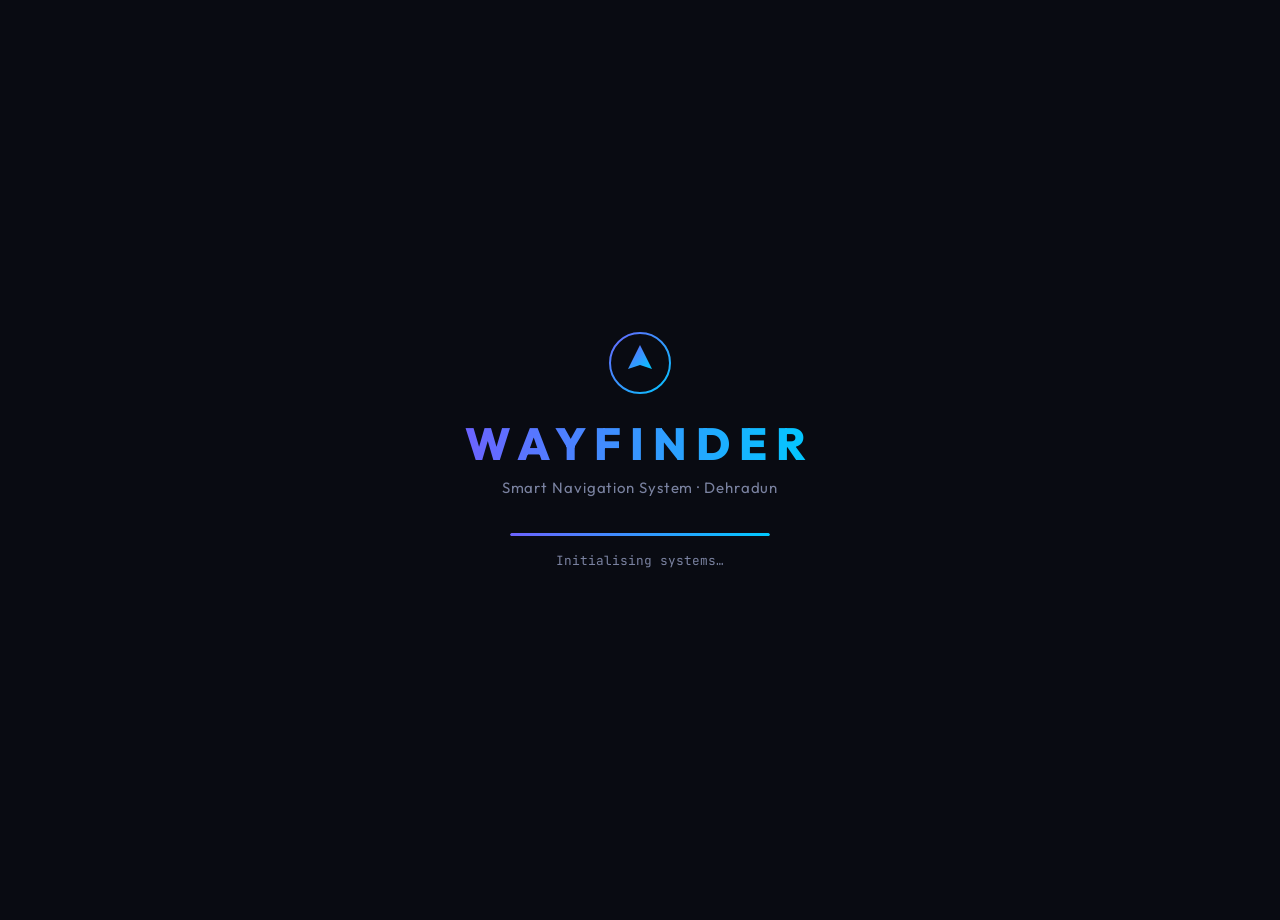
<file: index.html>
<!DOCTYPE html>
<html lang="en">
<head>
  <meta charset="UTF-8" />
  <meta name="viewport" content="width=device-width, initial-scale=1.0" />
  <title>Wayfinder — Smart Navigation System · Dehradun</title>
  <meta name="description" content="Wayfinder Smart Navigation System for Dehradun — Real-time pathfinding, traffic monitoring, weather simulation and AI chatbot." />
  <link rel="preconnect" href="https://fonts.googleapis.com" />
  <link rel="preconnect" href="https://fonts.gstatic.com" crossorigin />
  <link href="https://fonts.googleapis.com/css2?family=Outfit:wght@300;400;500;600;700;800&family=JetBrains+Mono:wght@400;500&display=swap" rel="stylesheet" />
  <link rel="stylesheet" href="style.css" />
</head>
<body>

  <!-- ─── SPLASH SCREEN ─── -->
  <div id="splash" class="splash">
    <div class="splash-inner">
      <div class="splash-logo">
        <svg width="64" height="64" viewBox="0 0 64 64" fill="none">
          <circle cx="32" cy="32" r="30" stroke="url(#sg)" stroke-width="2"/>
          <path d="M32 14 L44 38 L32 34 L20 38 Z" fill="url(#sg2)"/>
          <defs>
            <linearGradient id="sg" x1="0" y1="0" x2="64" y2="64" gradientUnits="userSpaceOnUse">
              <stop stop-color="#6C63FF"/><stop offset="1" stop-color="#00C9FF"/>
            </linearGradient>
            <linearGradient id="sg2" x1="20" y1="14" x2="44" y2="38" gradientUnits="userSpaceOnUse">
              <stop stop-color="#6C63FF"/><stop offset="1" stop-color="#00C9FF"/>
            </linearGradient>
          </defs>
        </svg>
      </div>
      <h1 class="splash-title">WAYFINDER</h1>
      <p class="splash-sub">Smart Navigation System · Dehradun</p>
      <div class="splash-bar"><div class="splash-fill"></div></div>
      <p class="splash-status" id="splashStatus">Initialising systems…</p>
    </div>
  </div>

  <!-- ─── TOP NAVBAR ─── -->
  <header class="topbar" id="topbar">
    <div class="topbar-left">
      <div class="logo-wrap">
        <svg width="32" height="32" viewBox="0 0 64 64" fill="none">
          <circle cx="32" cy="32" r="30" stroke="url(#ng)" stroke-width="2.5"/>
          <path d="M32 14 L44 38 L32 34 L20 38 Z" fill="url(#ng2)"/>
          <defs>
            <linearGradient id="ng" x1="0" y1="0" x2="64" y2="64" gradientUnits="userSpaceOnUse">
              <stop stop-color="#6C63FF"/><stop offset="1" stop-color="#00C9FF"/>
            </linearGradient>
            <linearGradient id="ng2" x1="20" y1="14" x2="44" y2="38" gradientUnits="userSpaceOnUse">
              <stop stop-color="#6C63FF"/><stop offset="1" stop-color="#00C9FF"/>
            </linearGradient>
          </defs>
        </svg>
        <span class="logo-text">WAYFINDER</span>
      </div>
      <div class="nav-pills">
        <button class="nav-pill active" id="navMap" onclick="showPanel('map')">🗺 Map</button>
        <button class="nav-pill" id="navRoute" onclick="showPanel('route')">🛣 Routes</button>
        <button class="nav-pill" id="navTraffic" onclick="showPanel('traffic')">🚦 Traffic</button>
        <button class="nav-pill" id="navWeather" onclick="showPanel('weather')">🌤 Weather</button>
        <button class="nav-pill" id="navBot" onclick="showPanel('bot')">🤖 ChatBot</button>
        <button class="nav-pill" id="navFeedback" onclick="showPanel('feedback')">💬 Feedback</button>
      </div>
    </div>
    <div class="topbar-right">
      <div class="status-badge" id="networkBadge">
        <span class="status-dot"></span>
        <span id="networkLabel">Online</span>
      </div>
      <div class="clock" id="clockDisplay"></div>
    </div>
  </header>

  <!-- ─── MAIN LAYOUT ─── -->
  <main class="app-layout">

    <!-- LEFT SIDEBAR -->
    <aside class="sidebar" id="sidebar">

      <!-- SEARCH -->
      <div class="sidebar-block">
        <label class="block-label">📍 Origin</label>
        <div class="search-wrap">
          <input type="text" id="originInput" class="search-input" placeholder="e.g. Clock Tower" oninput="filterSuggestions('origin')" onblur="hideSuggestions('origin')" />
          <ul class="suggestions" id="originSuggestions"></ul>
        </div>

        <label class="block-label" style="margin-top:12px;">🎯 Destination</label>
        <div class="search-wrap">
          <input type="text" id="destInput" class="search-input" placeholder="e.g. Mussoorie" oninput="filterSuggestions('dest')" onblur="hideSuggestions('dest')" />
          <ul class="suggestions" id="destSuggestions"></ul>
        </div>
      </div>

      <!-- ALGORITHM SELECTOR -->
      <div class="sidebar-block">
        <label class="block-label">⚙️ Algorithm</label>
        <div class="algo-grid">
          <button class="algo-btn active" id="algoDijkstra" onclick="selectAlgo('Dijkstra')">Dijkstra</button>
          <button class="algo-btn" id="algoAStar" onclick="selectAlgo('A*')">A* Search</button>
          <button class="algo-btn" id="algoBellman" onclick="selectAlgo('Bellman-Ford')">Bellman-Ford</button>
          <button class="algo-btn" id="algoFloyd" onclick="selectAlgo('Floyd-Warshall')">Floyd-Warshall</button>
        </div>
      </div>

      <!-- FIND ROUTE BUTTON -->
      <button class="btn-primary" id="findRouteBtn" onclick="findRoute()">
        <span class="btn-icon">🚀</span> Find Optimal Route
      </button>

      <!-- RESULT PANEL -->
      <div class="sidebar-block result-block" id="resultBlock" style="display:none;">
        <div class="result-header">
          <span class="result-algo-tag" id="resultAlgoTag"></span>
          <span class="result-status" id="resultStatus">Optimal ✓</span>
        </div>
        <div class="result-route" id="resultRoute"></div>
        <div class="result-stats">
          <div class="stat-item">
            <span class="stat-label">Distance</span>
            <span class="stat-val" id="statDist">—</span>
          </div>
          <div class="stat-item">
            <span class="stat-label">Est. Time</span>
            <span class="stat-val" id="statTime">—</span>
          </div>
          <div class="stat-item">
            <span class="stat-label">Nodes</span>
            <span class="stat-val" id="statNodes">—</span>
          </div>
        </div>
      </div>

      <!-- LOCATION CATEGORIES -->
      <div class="sidebar-block">
        <label class="block-label">🗂 Filter Locations</label>
        <div class="filter-chips">
          <button class="chip active" onclick="filterMarkers('All')">All</button>
          <button class="chip" onclick="filterMarkers('Transport Hub')">🚌 Transport</button>
          <button class="chip" onclick="filterMarkers('Hospital')">🏥 Hospital</button>
          <button class="chip" onclick="filterMarkers('College')">🎓 College</button>
          <button class="chip" onclick="filterMarkers('Mall')">🛍 Mall</button>
          <button class="chip" onclick="filterMarkers('Tourist Place')">🏔 Tourist</button>
          <button class="chip" onclick="filterMarkers('Market')">🏪 Market</button>
        </div>
      </div>

    </aside>

    <!-- ─── PANEL: MAP ─── -->
    <section class="panel active" id="panelMap">
      <div id="map" class="map-container"></div>
      <!-- Map overlays -->
      <div class="map-overlay-btns">
        <button class="map-fab" onclick="recenterMap()" title="Recenter">🎯</button>
        <button class="map-fab" onclick="toggleTrafficLayer()" title="Traffic layer" id="trafficToggle">🚦</button>
        <button class="map-fab" onclick="clearRoute()" title="Clear route">🗑</button>
      </div>
      <div class="map-info-card" id="mapInfoCard" style="display:none;"></div>
    </section>

    <!-- ─── PANEL: ROUTES ─── -->
    <section class="panel" id="panelRoute">
      <div class="panel-page">
        <div class="panel-header">
          <h2 class="panel-title">🛣 All Shortest Paths</h2>
          <p class="panel-sub">Computed from Clock Tower using Dijkstra + real Haversine distances</p>
        </div>
        <div class="algo-overview-grid" id="dijkstraTable"></div>
        <div class="floyd-section">
          <h3 class="section-title">Floyd-Warshall Distance Matrix</h3>
          <div class="matrix-wrap" id="floydMatrix"></div>
        </div>
      </div>
    </section>

    <!-- ─── PANEL: TRAFFIC ─── -->
    <section class="panel" id="panelTraffic">
      <div class="panel-page">
        <div class="panel-header">
          <h2 class="panel-title">🚦 Live Traffic Simulation</h2>
          <p class="panel-sub">Real-time traffic delay simulation across Dehradun routes</p>
        </div>
        <button class="btn-primary" style="width:fit-content;" onclick="runTrafficSim()">▶ Run Simulation</button>
        <div class="traffic-grid" id="trafficGrid"></div>
      </div>
    </section>

    <!-- ─── PANEL: WEATHER ─── -->
    <section class="panel" id="panelWeather">
      <div class="panel-page">
        <div class="panel-header">
          <h2 class="panel-title">🌤 Weather Impact Simulator</h2>
          <p class="panel-sub">See how weather conditions affect travel cost on each route</p>
        </div>
        <button class="btn-primary" style="width:fit-content;" onclick="runWeatherSim()">🔄 Simulate Weather</button>
        <div class="weather-cards" id="weatherCards"></div>
      </div>
    </section>

    <!-- ─── PANEL: CHATBOT ─── -->
    <section class="panel" id="panelBot">
      <div class="chatbot-layout">
        <div class="chat-header">
          <div class="chat-avatar">🤖</div>
          <div>
            <div class="chat-name">Wayfinder AI</div>
            <div class="chat-online">Online · Dehradun Navigator</div>
          </div>
        </div>
        <div class="chat-messages" id="chatMessages">
          <div class="msg bot-msg">
            <div class="msg-bubble">
              👋 Hi! I'm Wayfinder AI. Ask me about <strong>hospitals</strong>, <strong>colleges</strong>, <strong>malls</strong>, <strong>tourist spots</strong>, <strong>transport hubs</strong>, or type a location name for directions!
            </div>
          </div>
        </div>
        <div class="chat-input-row">
          <input type="text" id="chatInput" class="chat-input" placeholder="Ask about locations, routes, traffic…" onkeydown="if(event.key==='Enter') sendChat()" />
          <button class="chat-send" onclick="sendChat()">➤</button>
        </div>
      </div>
    </section>

    <!-- ─── PANEL: FEEDBACK ─── -->
    <section class="panel" id="panelFeedback">
      <div class="panel-page" style="max-width:700px;margin:0 auto;">
        <div class="panel-header">
          <h2 class="panel-title">💬 User Feedback</h2>
          <p class="panel-sub">Share your experience with Wayfinder</p>
        </div>
        <form class="feedback-form" onsubmit="submitFeedback(event)">
          <div class="form-group">
            <label class="form-label">Your Name</label>
            <input type="text" id="fbName" class="form-input" placeholder="Enter your name" required />
          </div>
          <div class="form-group">
            <label class="form-label">Feedback</label>
            <textarea id="fbMessage" class="form-input form-textarea" placeholder="Share your experience…" required></textarea>
          </div>
          <div class="form-group">
            <label class="form-label">Rating</label>
            <div class="star-row" id="starRow">
              <span class="star" data-val="1" onclick="setRating(1)">★</span>
              <span class="star" data-val="2" onclick="setRating(2)">★</span>
              <span class="star" data-val="3" onclick="setRating(3)">★</span>
              <span class="star" data-val="4" onclick="setRating(4)">★</span>
              <span class="star" data-val="5" onclick="setRating(5)">★</span>
            </div>
          </div>
          <button type="submit" class="btn-primary">Submit Feedback 🚀</button>
        </form>

        <!-- FEEDBACK LIST -->
        <div class="feedback-list" id="feedbackList"></div>
      </div>
    </section>

  </main>

  <!--
    ═══════════════════════════════════════════════════════════
    GOOGLE MAPS API KEY - User input
    ═══════════════════════════════════════════════════════════
  -->
  <div style="margin: 20px; text-align:center;">
    <input id="apiKeyInput" type="text" placeholder="Enter Google Maps API Key" style="width:300px;">
    <button onclick="loadGoogleMaps()">Load Map</button>
  </div>
  <script>
    function loadGoogleMaps() {
      const key = document.getElementById('apiKeyInput').value.trim();
      if (!key) {
        alert('Please enter a valid API key!');
        return;
      }
      // Remove any existing Google Maps script
      const oldScript = document.getElementById('gmaps-script');
      if (oldScript) oldScript.remove();
      // Create new script tag
      const script = document.createElement('script');
      script.id = 'gmaps-script';
      script.src = `https://maps.googleapis.com/maps/api/js?key=${key}&libraries=places,geometry&callback=initMap`;
      script.async = true;
      script.defer = true;
      document.body.appendChild(script);
    }
    // Optional: auto-load if key is in localStorage
    window.onload = function() {
      const savedKey = localStorage.getItem('mapsApiKey');
      if (savedKey) {
        document.getElementById('apiKeyInput').value = savedKey;
        loadGoogleMaps();
      }
    }
    // Save key on input
    document.addEventListener('DOMContentLoaded', function() {
      document.getElementById('apiKeyInput').addEventListener('change', function(e) {
        localStorage.setItem('mapsApiKey', e.target.value.trim());
      });
    });
  </script>
  <script src="app.js"></script>
</body>
</html>
</file>
<file: style.css>
/* ═══════════════════════════════════════
   WAYFINDER — STYLE SYSTEM
   Dark-glass command-centre aesthetic
═══════════════════════════════════════ */

:root {
  --bg:        #090b12;
  --surface:   #0f1220;
  --surface2:  #141828;
  --border:    rgba(108, 99, 255, 0.18);
  --border2:   rgba(255,255,255,0.06);
  --accent:    #6C63FF;
  --accent2:   #00C9FF;
  --green:     #00e676;
  --yellow:    #FFD600;
  --red:       #FF5252;
  --orange:    #FF9800;
  --text:      #e8eaf0;
  --text-dim:  #7a82a0;
  --radius:    14px;
  --radius-sm: 8px;
  --font:      'Outfit', sans-serif;
  --mono:      'JetBrains Mono', monospace;
  --glow:      0 0 24px rgba(108, 99, 255, 0.3);
  --shadow:    0 4px 32px rgba(0,0,0,0.5);
}

*, *::before, *::after { box-sizing: border-box; margin: 0; padding: 0; }

html { font-size: 15px; scroll-behavior: smooth; }

body {
  font-family: var(--font);
  background: var(--bg);
  color: var(--text);
  min-height: 100vh;
  overflow: hidden;
}

/* ── SCROLLBAR ── */
::-webkit-scrollbar { width: 5px; }
::-webkit-scrollbar-track { background: transparent; }
::-webkit-scrollbar-thumb { background: var(--border); border-radius: 8px; }

/* ═══════════════════════════════════════
   SPLASH
═══════════════════════════════════════ */
.splash {
  position: fixed; inset: 0; z-index: 9999;
  background: var(--bg);
  display: flex; align-items: center; justify-content: center;
  transition: opacity 0.6s ease, visibility 0.6s ease;
}
.splash.hidden { opacity: 0; visibility: hidden; pointer-events: none; }

.splash-inner { text-align: center; }

.splash-logo {
  display: flex; justify-content: center;
  animation: pulse 1.8s ease-in-out infinite;
}
@keyframes pulse {
  0%,100% { transform: scale(1); filter: drop-shadow(0 0 12px #6C63FF); }
  50% { transform: scale(1.08); filter: drop-shadow(0 0 28px #00C9FF); }
}

.splash-title {
  font-size: 3rem; font-weight: 800; letter-spacing: .2em;
  background: linear-gradient(90deg, #6C63FF, #00C9FF);
  -webkit-background-clip: text; -webkit-text-fill-color: transparent;
  margin: 20px 0 6px;
}
.splash-sub { color: var(--text-dim); font-size: 1rem; letter-spacing: .06em; margin-bottom: 36px; }

.splash-bar {
  width: 260px; height: 3px; background: var(--surface2);
  border-radius: 99px; overflow: hidden; margin: 0 auto 16px;
}
.splash-fill {
  height: 100%; width: 0%;
  background: linear-gradient(90deg, #6C63FF, #00C9FF);
  border-radius: 99px;
  animation: fill 2.4s ease forwards;
}
@keyframes fill { to { width: 100%; } }

.splash-status { color: var(--text-dim); font-size: .85rem; font-family: var(--mono); }

/* ═══════════════════════════════════════
   TOPBAR
═══════════════════════════════════════ */
.topbar {
  position: fixed; top: 0; left: 0; right: 0; z-index: 100;
  height: 62px;
  background: rgba(9,11,18,0.85);
  backdrop-filter: blur(18px);
  -webkit-backdrop-filter: blur(18px);
  border-bottom: 1px solid var(--border);
  display: flex; align-items: center;
  justify-content: space-between;
  padding: 0 20px;
  gap: 16px;
}

.topbar-left { display: flex; align-items: center; gap: 24px; }
.topbar-right { display: flex; align-items: center; gap: 16px; }

.logo-wrap { display: flex; align-items: center; gap: 10px; }
.logo-text {
  font-size: 1.05rem; font-weight: 800; letter-spacing: .2em;
  background: linear-gradient(90deg, #6C63FF, #00C9FF);
  -webkit-background-clip: text; -webkit-text-fill-color: transparent;
}

.nav-pills { display: flex; gap: 4px; }
.nav-pill {
  padding: 6px 14px; border-radius: 20px;
  background: transparent; border: 1px solid transparent;
  color: var(--text-dim); font-family: var(--font); font-size: .85rem;
  cursor: pointer; transition: all .2s;
}
.nav-pill:hover { background: var(--surface2); color: var(--text); border-color: var(--border); }
.nav-pill.active {
  background: linear-gradient(135deg, rgba(108,99,255,.2), rgba(0,201,255,.12));
  border-color: var(--accent);
  color: var(--text);
}

.status-badge {
  display: flex; align-items: center; gap: 6px;
  background: var(--surface2); border: 1px solid var(--border);
  padding: 5px 12px; border-radius: 20px; font-size: .8rem;
}
.status-dot {
  width: 8px; height: 8px; border-radius: 50%;
  background: var(--green);
  box-shadow: 0 0 8px var(--green);
  animation: blink 2s ease-in-out infinite;
}
@keyframes blink { 0%,100%{opacity:1} 50%{opacity:.4} }

.clock { font-family: var(--mono); font-size: .85rem; color: var(--text-dim); }

/* ═══════════════════════════════════════
   MAIN LAYOUT
═══════════════════════════════════════ */
.app-layout {
  display: flex;
  position: fixed;
  top: 62px; left: 0; right: 0; bottom: 0;
}

/* ═══════════════════════════════════════
   SIDEBAR
═══════════════════════════════════════ */
.sidebar {
  width: 310px; flex-shrink: 0;
  background: var(--surface);
  border-right: 1px solid var(--border);
  overflow-y: auto;
  padding: 16px;
  display: flex; flex-direction: column; gap: 12px;
}

.sidebar-block {
  background: var(--surface2);
  border: 1px solid var(--border);
  border-radius: var(--radius);
  padding: 14px;
}

.block-label {
  display: block; font-size: .75rem; font-weight: 600;
  color: var(--text-dim); text-transform: uppercase; letter-spacing: .08em;
  margin-bottom: 8px;
}

/* SEARCH */
.search-wrap { position: relative; }
.search-input {
  width: 100%; padding: 10px 14px;
  background: var(--bg); border: 1px solid var(--border2);
  border-radius: var(--radius-sm); color: var(--text);
  font-family: var(--font); font-size: .9rem; outline: none;
  transition: border-color .2s;
}
.search-input:focus { border-color: var(--accent); box-shadow: 0 0 0 3px rgba(108,99,255,.12); }

.suggestions {
  position: absolute; top: calc(100% + 4px); left: 0; right: 0; z-index: 50;
  background: var(--surface); border: 1px solid var(--border);
  border-radius: var(--radius-sm); list-style: none;
  overflow: hidden; display: none;
  box-shadow: var(--shadow);
}
.suggestions.open { display: block; }
.suggestions li {
  padding: 9px 14px; cursor: pointer; font-size: .88rem;
  transition: background .15s;
}
.suggestions li:hover { background: rgba(108,99,255,.12); }

/* ALGORITHM GRID */
.algo-grid { display: grid; grid-template-columns: 1fr 1fr; gap: 6px; }
.algo-btn {
  padding: 8px 6px; border-radius: var(--radius-sm);
  border: 1px solid var(--border2);
  background: var(--bg); color: var(--text-dim);
  font-family: var(--font); font-size: .8rem; font-weight: 500;
  cursor: pointer; transition: all .2s; text-align: center;
}
.algo-btn:hover { border-color: var(--accent); color: var(--text); }
.algo-btn.active {
  background: linear-gradient(135deg, rgba(108,99,255,.25), rgba(0,201,255,.15));
  border-color: var(--accent); color: var(--accent2);
}

/* PRIMARY BUTTON */
.btn-primary {
  width: 100%; padding: 12px 18px;
  background: linear-gradient(135deg, #6C63FF, #00C9FF);
  border: none; border-radius: var(--radius-sm);
  color: #fff; font-family: var(--font); font-size: .92rem; font-weight: 600;
  cursor: pointer; transition: transform .15s, box-shadow .15s;
  display: flex; align-items: center; justify-content: center; gap: 8px;
}
.btn-primary:hover { transform: translateY(-1px); box-shadow: 0 8px 24px rgba(108,99,255,.4); }
.btn-primary:active { transform: translateY(0); }
.btn-icon { font-size: 1rem; }

/* RESULT BLOCK */
.result-block { animation: fadeUp .4s ease; }
@keyframes fadeUp { from{opacity:0;transform:translateY(8px)} to{opacity:1;transform:translateY(0)} }

.result-header { display: flex; justify-content: space-between; align-items: center; margin-bottom: 12px; }
.result-algo-tag {
  font-size: .72rem; font-weight: 700; letter-spacing: .1em;
  padding: 3px 10px; border-radius: 20px;
  background: rgba(108,99,255,.2); color: var(--accent2);
}
.result-status { font-size: .78rem; color: var(--green); font-weight: 600; }

.result-route {
  font-size: .82rem; font-family: var(--mono);
  color: var(--text-dim); line-height: 1.8; margin-bottom: 12px;
  word-break: break-word;
}

.result-stats { display: grid; grid-template-columns: repeat(3, 1fr); gap: 8px; }
.stat-item {
  background: var(--bg); border: 1px solid var(--border2);
  border-radius: 8px; padding: 8px 6px; text-align: center;
}
.stat-label { display: block; font-size: .68rem; color: var(--text-dim); text-transform: uppercase; margin-bottom: 4px; }
.stat-val { font-size: .9rem; font-weight: 700; color: var(--accent2); font-family: var(--mono); }

/* FILTER CHIPS */
.filter-chips { display: flex; flex-wrap: wrap; gap: 6px; }
.chip {
  padding: 4px 12px; border-radius: 20px;
  border: 1px solid var(--border2); background: var(--bg);
  color: var(--text-dim); font-size: .78rem; cursor: pointer;
  transition: all .2s;
}
.chip:hover, .chip.active {
  border-color: var(--accent); color: var(--accent2);
  background: rgba(108,99,255,.12);
}

/* ═══════════════════════════════════════
   PANELS
═══════════════════════════════════════ */
.panel {
  flex: 1; display: none; overflow-y: auto;
  position: relative;
}
.panel.active { display: flex; flex-direction: column; }

.map-container { flex: 1; width: 100%; height: 100%; }
#panelMap { display: flex; flex-direction: column; }

.map-overlay-btns {
  position: absolute; right: 16px; top: 16px;
  display: flex; flex-direction: column; gap: 8px; z-index: 10;
}
.map-fab {
  width: 44px; height: 44px; border-radius: 12px;
  background: rgba(15,18,32,.85); backdrop-filter: blur(12px);
  border: 1px solid var(--border); color: var(--text);
  font-size: 1.1rem; cursor: pointer;
  transition: background .2s, transform .15s;
}
.map-fab:hover { background: var(--surface2); transform: scale(1.05); }
.map-fab.active { border-color: var(--accent); background: rgba(108,99,255,.2); }

.map-info-card {
  position: absolute; bottom: 16px; left: 50%; transform: translateX(-50%);
  background: rgba(15,18,32,.9); backdrop-filter: blur(14px);
  border: 1px solid var(--border); border-radius: var(--radius);
  padding: 14px 20px; font-size: .88rem; z-index: 10;
  box-shadow: var(--shadow); min-width: 260px; max-width: 400px;
  animation: fadeUp .3s ease;
}

/* PANEL PAGE */
.panel-page { padding: 32px; display: flex; flex-direction: column; gap: 24px; flex: 1; }

.panel-header { }
.panel-title { font-size: 1.6rem; font-weight: 700; margin-bottom: 4px; }
.panel-sub { color: var(--text-dim); font-size: .9rem; }

.section-title { font-size: 1.1rem; font-weight: 600; margin-bottom: 16px; color: var(--accent2); }

/* ═══════════════════════════════════════
   ROUTE PANEL
═══════════════════════════════════════ */
.algo-overview-grid {
  display: grid; grid-template-columns: repeat(auto-fill, minmax(220px, 1fr)); gap: 12px;
}
.route-card {
  background: var(--surface2); border: 1px solid var(--border);
  border-radius: var(--radius); padding: 14px;
  transition: transform .2s, border-color .2s;
}
.route-card:hover { transform: translateY(-2px); border-color: var(--accent); }
.route-card-name { font-weight: 600; font-size: .9rem; margin-bottom: 4px; }
.route-card-dist { font-family: var(--mono); font-size: .85rem; color: var(--accent2); }
.route-card-cat { font-size: .72rem; color: var(--text-dim); margin-top: 2px; }

.floyd-section { background: var(--surface2); border: 1px solid var(--border); border-radius: var(--radius); padding: 20px; }
.matrix-wrap { overflow-x: auto; }
.matrix-table {
  border-collapse: collapse; font-family: var(--mono); font-size: .78rem; width: 100%;
}
.matrix-table th, .matrix-table td {
  border: 1px solid var(--border2); padding: 6px 10px; text-align: center; white-space: nowrap;
}
.matrix-table th { background: var(--bg); color: var(--accent2); }
.matrix-table td { color: var(--text-dim); }
.matrix-table td.diag { color: var(--green); }

/* ═══════════════════════════════════════
   TRAFFIC PANEL
═══════════════════════════════════════ */
.traffic-grid { display: grid; grid-template-columns: repeat(auto-fill, minmax(260px, 1fr)); gap: 16px; margin-top: 8px; }
.traffic-card {
  background: var(--surface2); border: 1px solid var(--border);
  border-radius: var(--radius); padding: 18px;
  transition: transform .2s;
}
.traffic-card:hover { transform: translateY(-2px); }
.tc-route { font-size: .82rem; color: var(--text-dim); margin-bottom: 10px; font-family: var(--mono); }
.tc-level {
  font-size: 1rem; font-weight: 700; margin-bottom: 10px;
  display: flex; align-items: center; gap: 8px;
}
.tc-bar-wrap { height: 6px; background: var(--bg); border-radius: 99px; overflow: hidden; margin-bottom: 10px; }
.tc-bar { height: 100%; border-radius: 99px; transition: width 1s ease; }
.tc-meta { font-size: .8rem; color: var(--text-dim); }
.tc-meta span { color: var(--text); font-weight: 600; }

/* ═══════════════════════════════════════
   WEATHER PANEL
═══════════════════════════════════════ */
.weather-cards { display: grid; grid-template-columns: repeat(auto-fill, minmax(240px, 1fr)); gap: 16px; margin-top: 8px; }
.weather-card {
  background: var(--surface2); border: 1px solid var(--border);
  border-radius: var(--radius); padding: 20px;
  display: flex; flex-direction: column; gap: 10px;
  transition: transform .2s;
}
.weather-card:hover { transform: translateY(-2px); }
.wc-icon { font-size: 2.5rem; }
.wc-type { font-size: 1.1rem; font-weight: 700; }
.wc-route { font-size: .78rem; color: var(--text-dim); font-family: var(--mono); }
.wc-cost { font-family: var(--mono); font-size: .9rem; }
.wc-advisory { font-size: .82rem; font-weight: 600; }

/* ═══════════════════════════════════════
   CHATBOT PANEL
═══════════════════════════════════════ */
.chatbot-layout {
  flex: 1; display: flex; flex-direction: column;
}

.chat-header {
  padding: 16px 24px;
  background: var(--surface);
  border-bottom: 1px solid var(--border);
  display: flex; align-items: center; gap: 14px;
}
.chat-avatar { font-size: 2rem; background: var(--surface2); border-radius: 50%; width: 48px; height: 48px; display: flex; align-items: center; justify-content: center; }
.chat-name { font-size: 1rem; font-weight: 600; }
.chat-online { font-size: .78rem; color: var(--green); }

.chat-messages {
  flex: 1; overflow-y: auto; padding: 20px;
  display: flex; flex-direction: column; gap: 14px;
  background: var(--bg);
}

.msg { display: flex; }
.bot-msg { justify-content: flex-start; }
.user-msg { justify-content: flex-end; }

.msg-bubble {
  max-width: 70%; padding: 12px 16px;
  border-radius: 16px; font-size: .9rem; line-height: 1.6;
  animation: fadeUp .25s ease;
}
.bot-msg .msg-bubble {
  background: var(--surface2); border: 1px solid var(--border);
  border-bottom-left-radius: 4px;
}
.user-msg .msg-bubble {
  background: linear-gradient(135deg, #6C63FF, #00C9FF);
  color: #fff; border-bottom-right-radius: 4px;
}

.chat-input-row {
  display: flex; gap: 10px; padding: 16px 24px;
  background: var(--surface);
  border-top: 1px solid var(--border);
}
.chat-input {
  flex: 1; padding: 12px 16px;
  background: var(--surface2); border: 1px solid var(--border);
  border-radius: 24px; color: var(--text);
  font-family: var(--font); font-size: .9rem; outline: none;
  transition: border-color .2s;
}
.chat-input:focus { border-color: var(--accent); }
.chat-send {
  width: 46px; height: 46px; border-radius: 50%;
  background: linear-gradient(135deg, #6C63FF, #00C9FF);
  border: none; color: #fff; font-size: 1.1rem;
  cursor: pointer; transition: transform .15s;
}
.chat-send:hover { transform: scale(1.07); }

.typing {
  display: flex; gap: 4px; align-items: center; padding: 4px 0;
}
.typing span {
  width: 7px; height: 7px; border-radius: 50%;
  background: var(--text-dim); animation: typingDot .8s ease-in-out infinite;
}
.typing span:nth-child(2) { animation-delay: .15s; }
.typing span:nth-child(3) { animation-delay: .3s; }
@keyframes typingDot { 0%,60%,100%{transform:translateY(0);opacity:.6} 30%{transform:translateY(-6px);opacity:1} }

/* ═══════════════════════════════════════
   FEEDBACK PANEL
═══════════════════════════════════════ */
.feedback-form { display: flex; flex-direction: column; gap: 16px; }
.form-group { display: flex; flex-direction: column; gap: 6px; }
.form-label { font-size: .82rem; font-weight: 600; color: var(--text-dim); text-transform: uppercase; letter-spacing: .06em; }
.form-input {
  padding: 12px 16px;
  background: var(--surface2); border: 1px solid var(--border);
  border-radius: var(--radius-sm); color: var(--text);
  font-family: var(--font); font-size: .9rem; outline: none;
  transition: border-color .2s;
}
.form-input:focus { border-color: var(--accent); box-shadow: 0 0 0 3px rgba(108,99,255,.12); }
.form-textarea { min-height: 100px; resize: vertical; }

.star-row { display: flex; gap: 6px; }
.star {
  font-size: 2rem; color: var(--border2); cursor: pointer;
  transition: color .15s, transform .15s;
}
.star:hover, .star.active { color: var(--yellow); transform: scale(1.15); }

.feedback-list { display: flex; flex-direction: column; gap: 12px; }
.fb-card {
  background: var(--surface2); border: 1px solid var(--border);
  border-radius: var(--radius); padding: 16px;
  animation: fadeUp .3s ease;
}
.fb-card-header { display: flex; justify-content: space-between; margin-bottom: 8px; }
.fb-name { font-weight: 600; }
.fb-stars { color: var(--yellow); }
.fb-msg { font-size: .88rem; color: var(--text-dim); margin-bottom: 6px; }
.fb-date { font-size: .72rem; color: var(--text-dim); font-family: var(--mono); }

/* ═══════════════════════════════════════
   TOASTS
═══════════════════════════════════════ */
#toastContainer {
  position: fixed; bottom: 24px; right: 24px;
  display: flex; flex-direction: column; gap: 8px; z-index: 9998;
}
.toast {
  padding: 12px 20px; border-radius: 10px;
  background: var(--surface2); border: 1px solid var(--border);
  font-size: .88rem; box-shadow: var(--shadow);
  animation: slideIn .3s ease, fadeOut .4s ease 2.6s forwards;
  max-width: 320px;
}
.toast.success { border-color: var(--green); }
.toast.error   { border-color: var(--red); }
.toast.info    { border-color: var(--accent); }
@keyframes slideIn { from{transform:translateX(100px);opacity:0} to{transform:translateX(0);opacity:1} }
@keyframes fadeOut { to{opacity:0;transform:translateX(30px)} }

/* ═══════════════════════════════════════
   LOADING SPINNER
═══════════════════════════════════════ */
.spinner {
  display: inline-block; width: 16px; height: 16px;
  border: 2px solid rgba(255,255,255,.2);
  border-top-color: #fff;
  border-radius: 50%;
  animation: spin .6s linear infinite;
  vertical-align: middle; margin-right: 6px;
}
@keyframes spin { to { transform: rotate(360deg); } }

/* ═══════════════════════════════════════
   RESPONSIVE (narrow)
═══════════════════════════════════════ */
@media (max-width: 900px) {
  .sidebar { width: 260px; }
  .nav-pills .nav-pill { padding: 5px 9px; font-size: .78rem; }
}
@media (max-width: 680px) {
  body { overflow: auto; }
  .app-layout { flex-direction: column; position: relative; top: 62px; height: auto; }
  .sidebar { width: 100%; border-right: none; border-bottom: 1px solid var(--border); }
  .panel { height: 70vh; }
}

/* ─── GOOGLE MAPS custom styles override ─── */
.gm-style-iw { background: var(--surface2) !important; }
.gm-style-iw button { display: none !important; }
</file>
